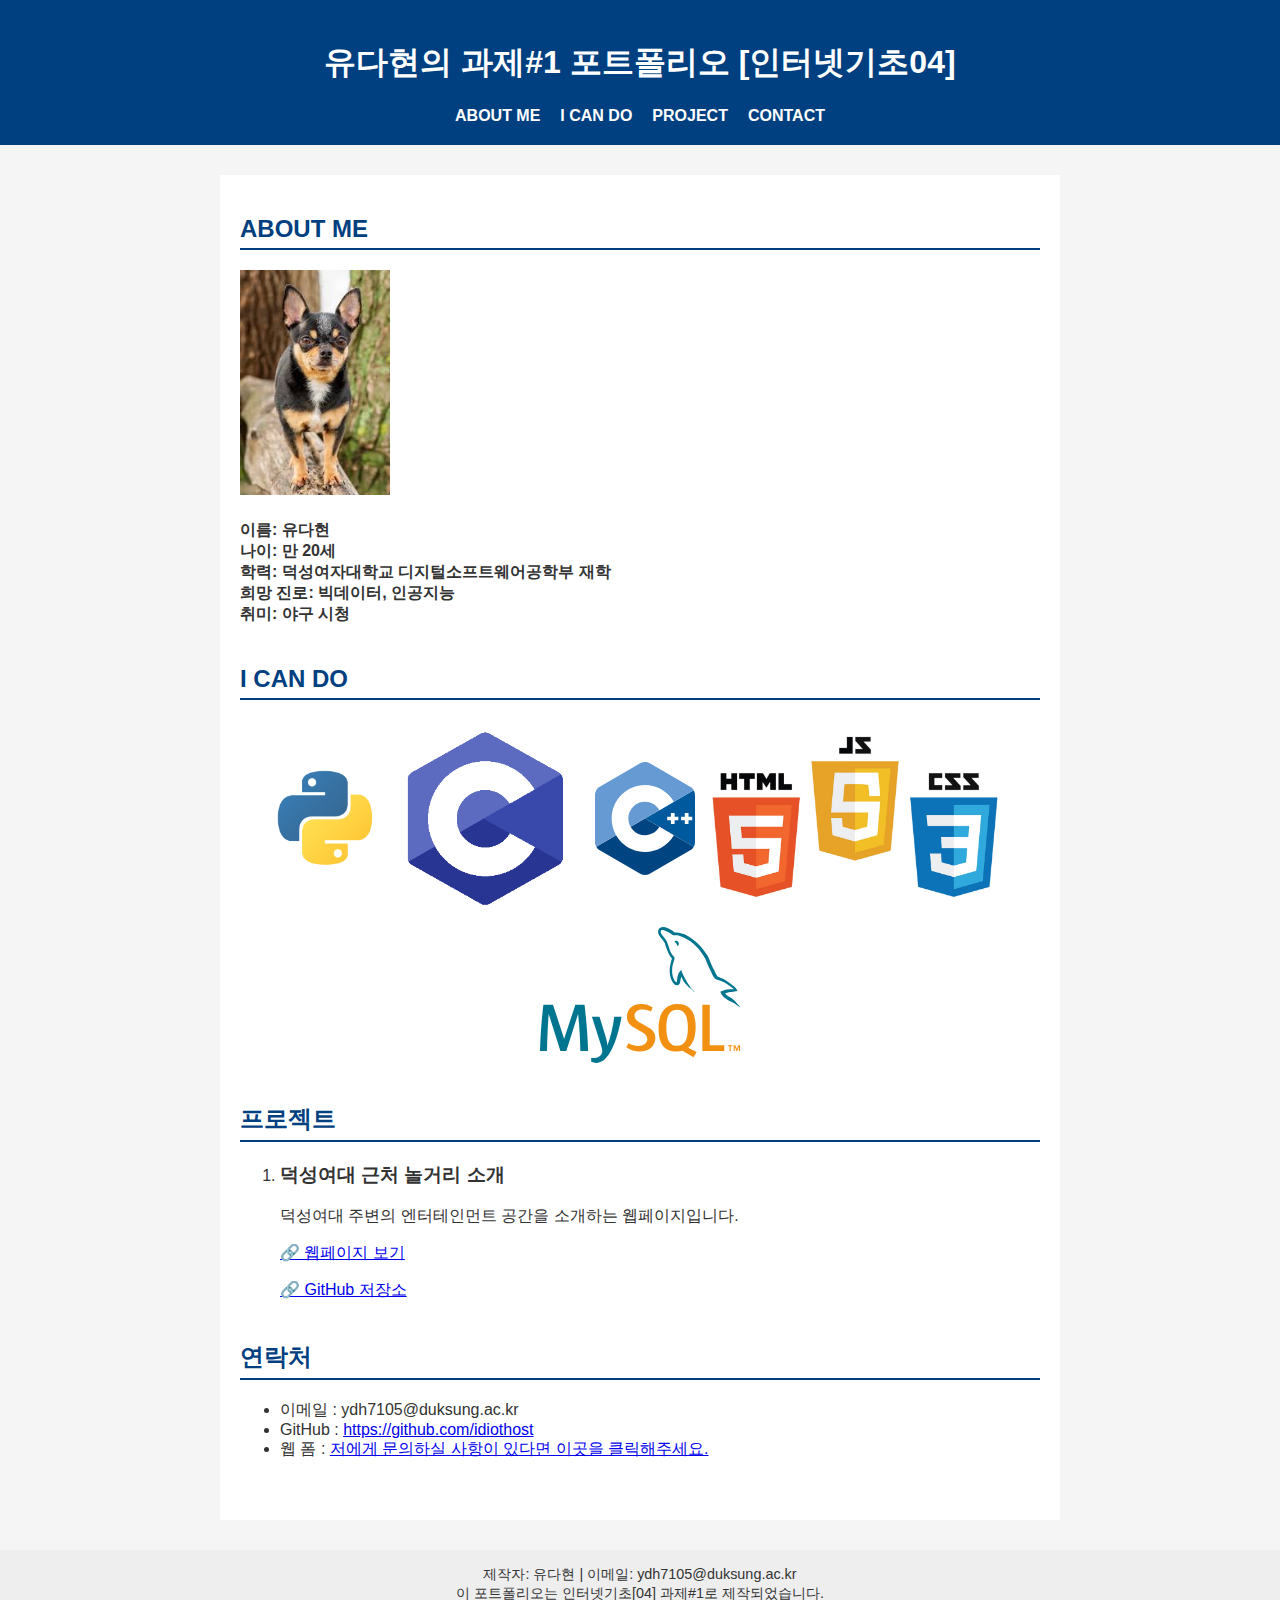
<file: index.html>
<!DOCTYPE html>
<html lang="ko">
<head>
  <meta charset="UTF-8"> <!--메타데이터를 통해 페이지 작성자, 설명, 키워드를 나타냄-->
  <meta name="author" content="유다현"> <!--페이지 작성자-->
  <meta name="description" content="덕성여대 디지털소프트웨어공학부 유다현의 웹 포트폴리오입니다."> 
  <meta name="keywords" content="인터넷기초04, 웹 페이지 개발, 포트폴리오">
  <meta name="viewport" content="width=device-width, initial-scale=1.0">
  <title>유다현의 포트폴리오</title>
  <link rel="stylesheet" href="style.css"> <!--style.css 파일을 불러와 style을 적용용-->
</head>
<body>
  <header>
    <h1>유다현의 과제#1 포트폴리오 [인터넷기초04]</h1>
    <!-- 목차 (앵커로 연결) -->
    <nav>
      <ul>
        <!--각각 id가 profile, programming, projects, contact인 항목으로 이동-->
        <li><a href="#profile">ABOUT ME</a></li>
        <li><a href="#programming">I CAN DO</a></li>
        <li><a href="#projects">PROJECT</a></li>
        <li><a href="#contact">CONTACT</a></li>
      </ul>
    </nav>
  </header>

  <main>
    <!--  프로필 -->
    <section id="profile">
      <h2>ABOUT ME</h2>
      <!--프로필 이미지를 media 파일에서 불러오고, 너비 150으로 설정-->
      <img src="media/profile.jfif" alt="프로필 이미지" width="150"> 
      <h4>
        이름: 유다현<br>
        나이: 만 20세<br>
        학력: 덕성여자대학교 디지털소프트웨어공학부 재학<br>
        희망 진로: 빅데이터, 인공지능<br>
        취미: 야구 시청
      </h4>
    </section>

    <!-- 가능한 프로그램 소개 -->
    <section id="programming">
      <h2>I CAN DO</h2>
      <div class="skills">
        <img src="media/python.png" alt="Python 로고" width="100" height="120">
        <img src="media/c.png" alt="C 언어 로고" width="200" height="120">
        <img src="media/C++.svg" alt="C++ 로고" width="100">
        <img src="media/인기초.jpeg" alt="HTML, CSS, JavaScript 로고" width="300">
        <img src="media/mysql.svg" alt="MySQL 로고" width="200">
      </div>
    </section>

    <!-- 프로젝트 -->
    <section id="projects">
      <h2>프로젝트</h2>
      <ol>
        <li>
          <h3>덕성여대 근처 놀거리 소개</h3>
          <p>덕성여대 주변의 엔터테인먼트 공간을 소개하는 웹페이지입니다.</p>
          <p><a href="https://idiothost.github.io/duksung_entertainment/">🔗 웹페이지 보기</a></p> <!--github로 호스팅해 웹페이지 바로 연결-->
          <p><a href="https://github.com/idiothost/duksung_entertainment/">🔗 GitHub 저장소</a></p>
        </li>
      </ol>
    </section>

    <!--  연락처 -->
    <section id="contact">
      <h2>연락처</h2>
      <ul>
        <li>이메일 : ydh7105@duksung.ac.kr</li>
        <li>GitHub : <a href="https://github.com/idiothost">https://github.com/idiothost</a></li>
        <li>웹 폼 : <a href="form.html">저에게 문의하실 사항이 있다면 이곳을 클릭해주세요.</a></li>
      </ul>
    </section>
  </main>

  <!-- 항상 고정된 꼬리말 (푸터) -->
  <footer>
    제작자: 유다현 | 이메일: ydh7105@duksung.ac.kr<br>
    이 포트폴리오는 인터넷기초[04] 과제#1로 제작되었습니다.
  </footer>
</body>
</html>
</file>
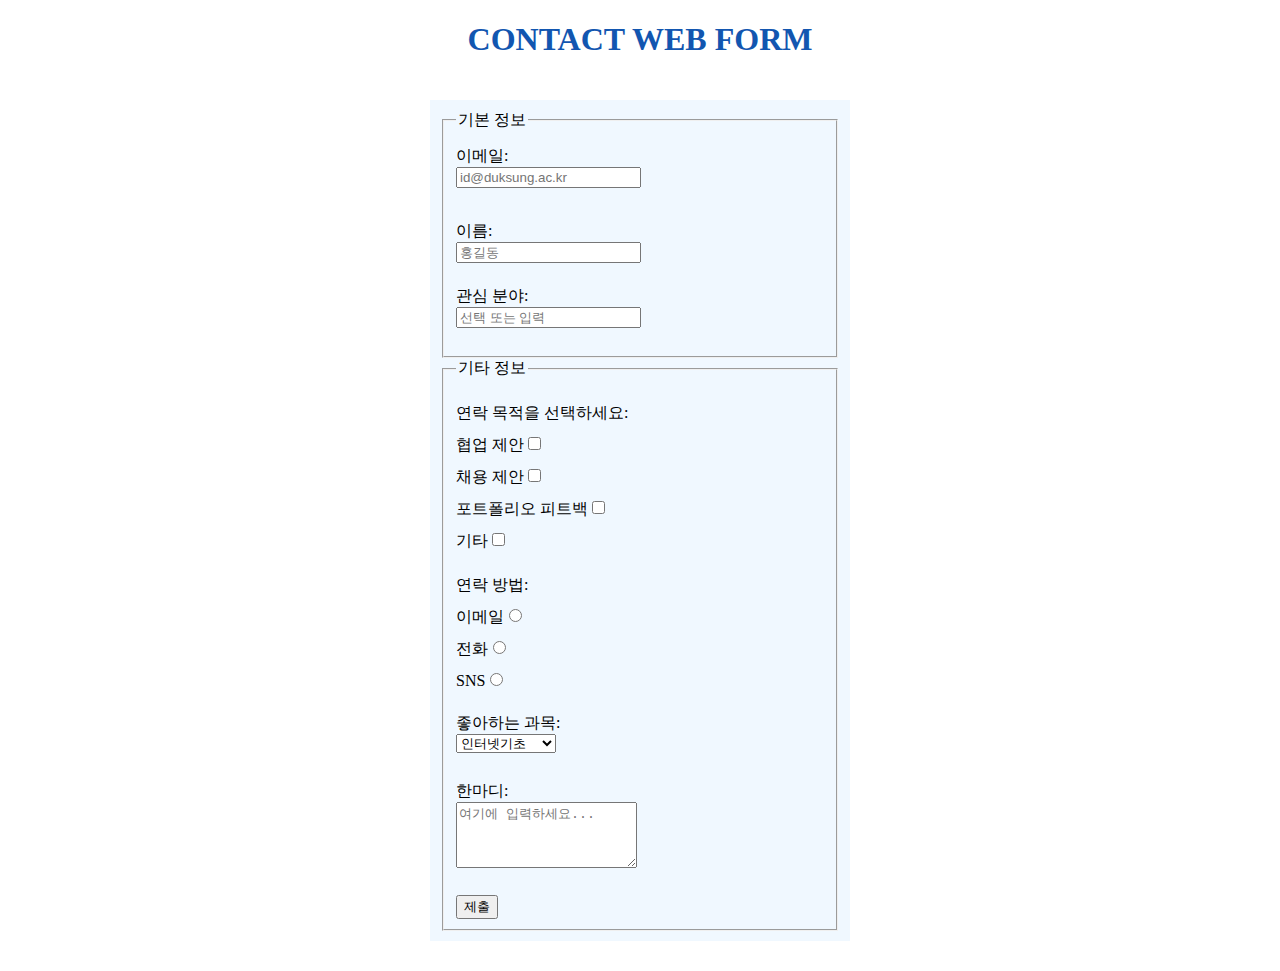
<file: form.html>
<!DOCTYPE html>
<html>
  <head>
    <title>Form 테스트1</title>
    <style>
      h1 {
        text-align: center;
        color: #1256b0;
      }
      .container {
        display: flex;
        justify-content: center;
        /* text-align: center; */
        margin: 10px;
        padding: 10px;
      }
      #form1 {
        background-color: #f0f8ff;
        width: 400px;
        margin: 10px;
        padding: 10px;
      }
      label {
        display: block;
        margin: 10px 0 5px;
      }
    </style>
    <script>
      function submitForm1(event) {
          event.preventDefault();

          const email = document.getElementById("form1_email_id").value;
          const name = document.getElementById("form1_name_id").value;
          const area = document.getElementById("form1_area_id").value;
          
          const purposeList = []
          const purpose1 = document.getElementById("form1_purpose_id1").checked? purposeList.push(document.getElementById("form1_purpose_id1").value):"";
          const purpose2 = document.getElementById("form1_purpose_id2").checked? purposeList.push(document.getElementById("form1_purpose_id2").value):"";
          const purpose3 = document.getElementById("form1_purpose_id3").checked?purposeList.push(document.getElementById("form1_purpose_id3").value):"";
          const purpose4 = document.getElementById("form1_purpose_id4").checked? purposeList.push(document.getElementById("form1_purpose_id4").value):"";
          const purpose_final = purposeList.join(',')

          let contact = '';

          if (document.getElementById("form1_contact_id1").checked) {
              contact = document.getElementById("form1_contact_id1").value;
          } else if (document.getElementById("form1_contact_id2").checked) {
            contact = document.getElementById("form1_contact_id2").value;
          } else if (document.getElementById("form1_contact_id3").checked) {
            contact = document.getElementById("form1_contact_id3").value;
          }

          const subject = document.getElementById("form1_subject_id").value;
          const message = document.getElementById("form1_message_id").value;

          fetch("https://script.google.com/macros/s/AKfycbyWRaeAVE1wj-fXlq26h4OdgV7yfghHEYasMwiljWlF9DTKEKqiVe3WS_ZxVJyXJshwuA/exec", {
              method: "POST",
              mode: "no-cors",
              headers: {
                  "Content-Type": "application/x-www-form-urlencoded"
              },
              body: `email=${encodeURIComponent(email)}&name=${encodeURIComponent(name)}&area=${encodeURIComponent(area)}&purpose=${encodeURIComponent(purpose_final)}&contact=${encodeURIComponent(contact)}&subject=${encodeURIComponent(subject)}&message=${encodeURIComponent(message)}`
          }).then(response => {
              alert("정보가 성공적으로 전송되었습니다!");
          }).catch(error => {
              alert("전송 실패: " + error.message);
          });
      }
  </script>
  </head>
  <h1>CONTACT WEB FORM</h1>
  <div class="container">
    <div id="form1">
      <form id="form1_id" name="form1_name" action="https://script.google.com/macros/s/AKfycbyWRaeAVE1wj-fXlq26h4OdgV7yfghHEYasMwiljWlF9DTKEKqiVe3WS_ZxVJyXJshwuA/exec" method="POST" onsubmit="submitForm1(event)">
        <fieldset>
          <legend>기본 정보</legend>
          <label for="email">이메일:<br>
            <input type="email" id="form1_email_id" name="form1_email_name" placeholder="id@duksung.ac.kr" required>
          </label><br>
          
          <label>이름:<br>
            <input type="text" id="form1_name_id" name="form1_name_name" placeholder="홍길동" required>
          </label><br>
          
          관심 분야: <br>
          <input type="text" id = "form1_area_id" name="form1_area_name" list="areas" placeholder="선택 또는 입력"><br>
          <datalist id="areas">
              <option value="프론트엔드">
              <option value="백엔드">
              <option value="인공지능">
              <option value="빅데이터">
          </datalist>
          <br>
        </fieldset>
        <fieldset>
          <legend>기타 정보</legend>
          <br>

          연락 목적을 선택하세요:<br>
          <label>협업 제안<input type="checkbox" name="form1_drink_name" id="form1_purpose_id1" value="협업제안"></label>
          <label>채용 제안<input type="checkbox" name="form1_drink_name" id="form1_purpose_id2" value="채용제안"></label>
          <label>포트폴리오 피트백<input type="checkbox" name="form1_drink_name" id="form1_purpose_id3" value="피드백"></label>
          <label>기타<input type="checkbox" name="form1_purpose_name" id="form1_purpose_id4" value="기타"></label><br>

          연락 방법:<br>
          <label>이메일<input type="radio" name="form1_contact_name" id="form1_contact_id1" value="이메일"></label>
          <label>전화<input type="radio" name="form1_contact_name"  id="form1_contact_id2" value="전화"></label>
          <label>SNS<input type="radio" name="form1_contact_name"  id="form1_contact_id3" value="SNS"></label>
          <br>

          좋아하는 과목:<br>
          <select name="form1_subject_name" id="form1_subject_id">
              <option value="인터넷기초">인터넷기초</option>
              <option value="웹프로그래밍">웹프로그래밍</option>
              <option value="자료구조">자료구조</option>
          </select><br><br>
          <label>한마디:<br>
            <textarea rows=4 id="form1_message_id" name="form1_message_name" placeholder="여기에 입력하세요..." required></textarea>
          </label><br>
          <button type="submit">제출</button>
        </fieldset>
      </form>
    </div>
  </div>
</html>
</file>
<file: style.css>
body { /* 전체 페이지 기본 스타일 설정 */
    font-family: sans-serif; /*폰트 설정*/
    background-color: #f5f5f5; /*배경색 설정*/
    color: #333; /*글자색 설정*/
    margin: 0; /* 브라우저 여백 제거 */
    padding: 0; /*안쪽 여백 제거*/
  }
  
  header { /*헤더 영역 스타일*/
    background-color: #004080; /*배경색 설정*/
    color: white; /*글자 색 설정*/
    padding: 20px; /*위아래 여백 20px 설정 */
    text-align: center; /* 가운데 정렬 */
  }
  
  nav ul { 
    list-style: none; /* 기본 목록의 점 제거 */
    padding: 0; /* 안쪽 여백 제거 */
    display: flex; /* 가로로 배치 */
    justify-content: center; /* 가운데 정렬 */
    gap: 20px; /* 항목 사이 간격 20px 설정 */
    margin: 10px 0 0 0; /* 위쪽 여백만 설정, 나머지는 0 */
  }
  
  nav ul li a {
    color: white; /* 링크 글자색 설정 */
    text-decoration: none; /* 밑줄 제거 */
    font-weight: bold; /*글씨 두껍게 설정 */
  }

  li:hover { /*리스트 항목에 마우스 올렸을 때 */
    transform: scale(1.05); /* 확대 */
  }
  
  main { /* 메인 부분 스타일 설정 */
    max-width: 800px; /*최대 너비 설정 */
    margin: 30px auto; /* 위아래 여백 30px, 좌우 가운데 정렬 설정 */
    padding: 20px; /* 내부 여백 설정 */
    background-color: white; /* 배경색 설정 */
  }
  
  section { /* 섹션 간의 여백 설정 */
    margin-bottom: 40px; /* 각 섹션 아래 여백 설정 */
  }
  
  h2 { /*h2 영역 스타일 */
    border-bottom: 2px solid #004080; /* 밑줄을 파란색으로 두껍게 설정정*/
    padding-bottom: 5px; /* 밑줄과 글자 사이 여백 설정 */
    color: #004080; /* 글자색 설정 */
  }
  
  .skills {
    display: flex; /* 가로 나열 */
    flex-wrap: wrap; /* 화면 크기 작을 시 자동 줄바꿈 */
    gap: 10px; /* 아이템 사이의 간격 설정 */
    justify-content: center; /* 가운데 정렬 */
  }

  .skills img {
    height: auto; /* 비율 유지 */
    object-fit: contain; /* 이미지 안 잘리게 */
  }
  
  footer { /* 푸터 영역 스타일 설정 */
    background-color: #eee; /* 배경색 설정 */
    text-align: center; /* 가운데 정렬 */
    padding: 15px; /* 안쪽 여백 설정 */
    font-size: 0.9em; /* 글자 크기 살짝 작게 조정 */
  }
</file>
